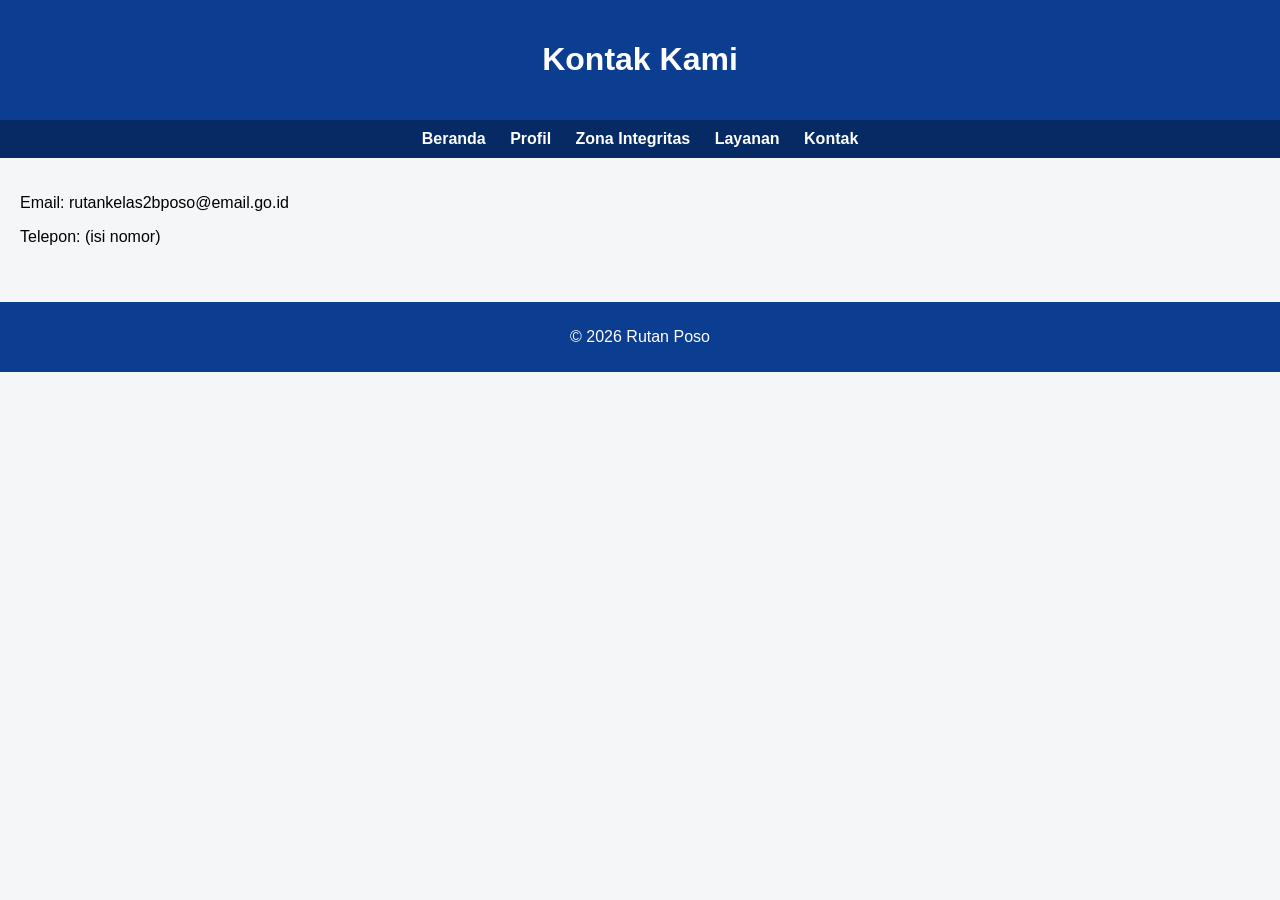
<file: kontak.html>
<!DOCTYPE html>
<html>
<head>
<meta charset="UTF-8">
<title>Kontak</title>
<link rel="stylesheet" href="style.css">
</head>
<body>
<header><h1>Kontak Kami</h1></header>
<nav>
<a href="index.html">Beranda</a>
<a href="profil.html">Profil</a>
<a href="wbk.html">Zona Integritas</a>
<a href="layanan.html">Layanan</a>
<a href="kontak.html">Kontak</a>
</nav>
<main>
<p>Email: rutankelas2bposo@email.go.id</p>
<p>Telepon: (isi nomor)</p>
</main>
<footer><p>© 2026 Rutan Poso</p></footer>
</body>
</html>
</file>
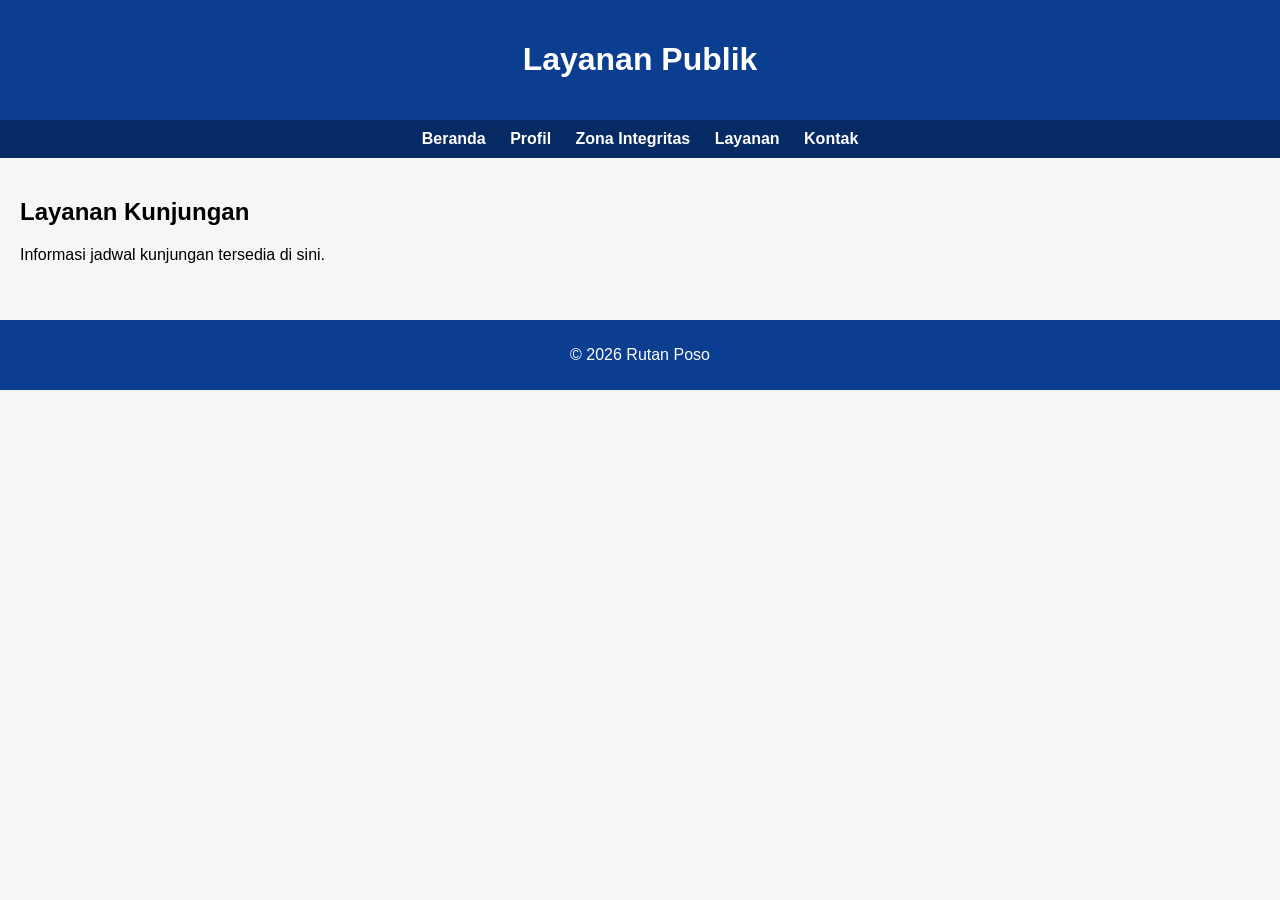
<file: layanan.html>
<!DOCTYPE html>
<html>
<head>
<meta charset="UTF-8">
<title>Layanan</title>
<link rel="stylesheet" href="style.css">
</head>
<body>
<header><h1>Layanan Publik</h1></header>
<nav>
<a href="index.html">Beranda</a>
<a href="profil.html">Profil</a>
<a href="wbk.html">Zona Integritas</a>
<a href="layanan.html">Layanan</a>
<a href="kontak.html">Kontak</a>
</nav>
<main>
<h2>Layanan Kunjungan</h2>
<p>Informasi jadwal kunjungan tersedia di sini.</p>
</main>
<footer><p>© 2026 Rutan Poso</p></footer>
</body>
</html>
</file>
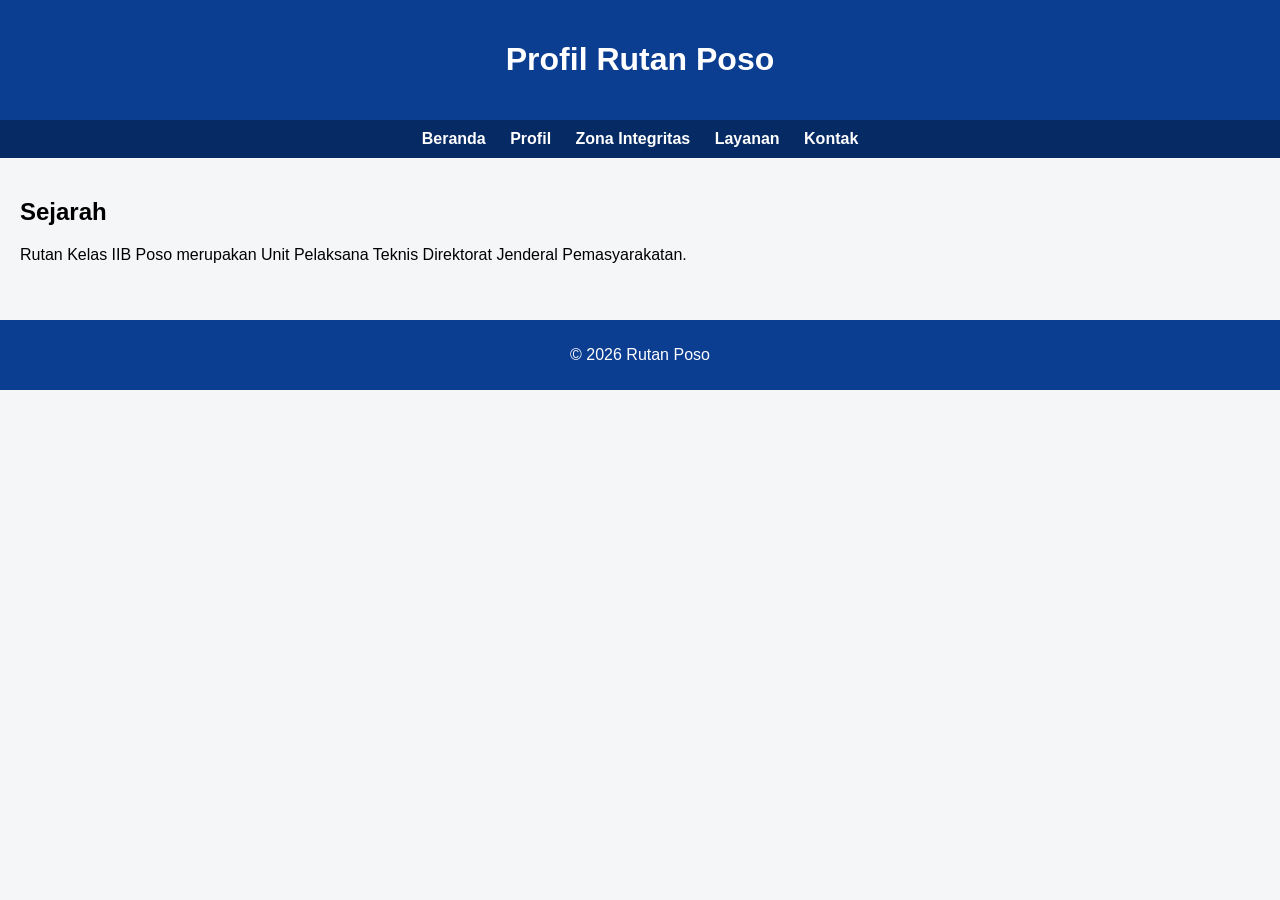
<file: profil.html>
<!DOCTYPE html>
<html>
<head>
<meta charset="UTF-8">
<title>Profil Rutan Poso</title>
<link rel="stylesheet" href="style.css">
</head>
<body>
<header><h1>Profil Rutan Poso</h1></header>
<nav>
<a href="index.html">Beranda</a>
<a href="profil.html">Profil</a>
<a href="wbk.html">Zona Integritas</a>
<a href="layanan.html">Layanan</a>
<a href="kontak.html">Kontak</a>
</nav>
<main>
<h2>Sejarah</h2>
<p>Rutan Kelas IIB Poso merupakan Unit Pelaksana Teknis Direktorat Jenderal Pemasyarakatan.</p>
</main>
<footer><p>© 2026 Rutan Poso</p></footer>
</body>
</html>
</file>
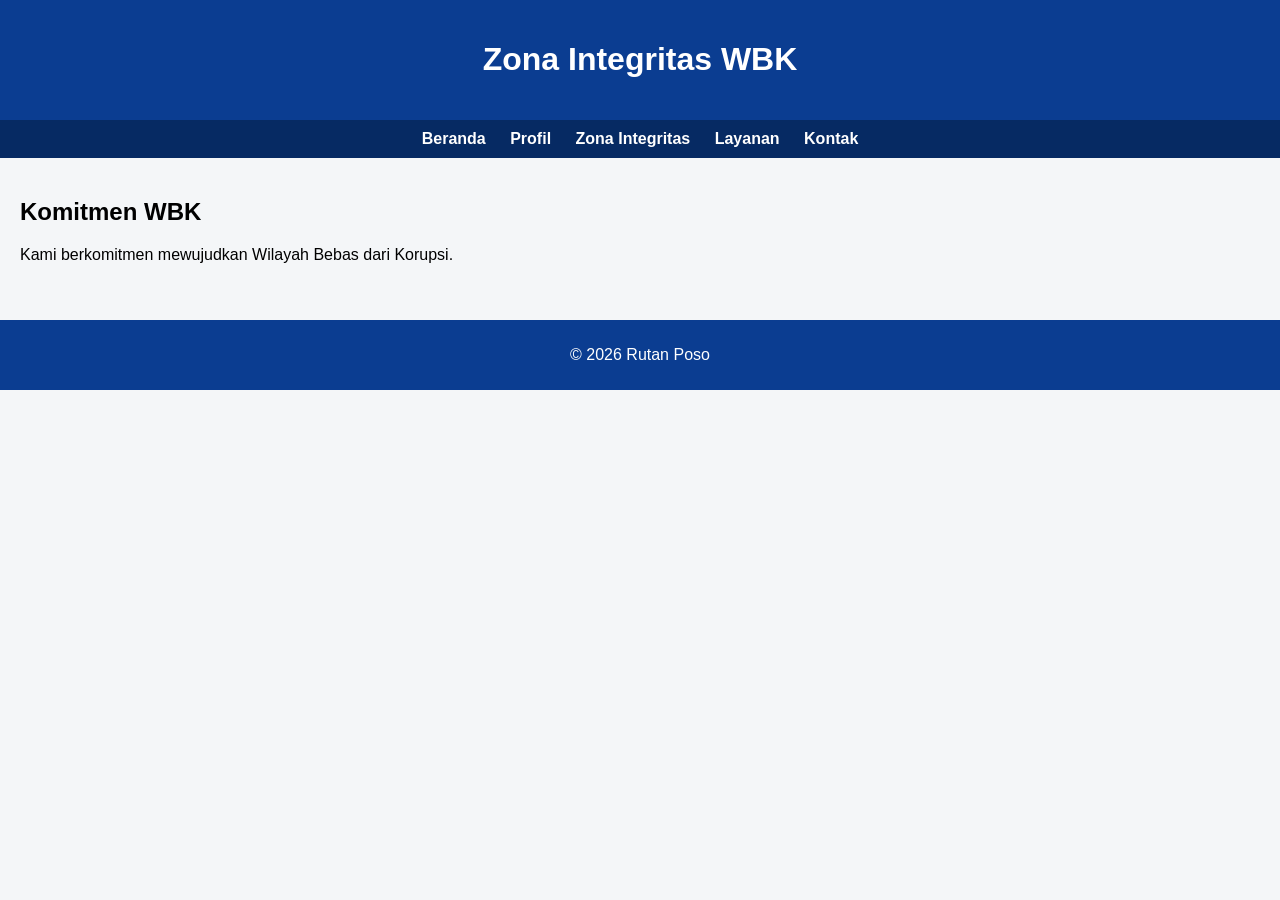
<file: wbk.html>
<!DOCTYPE html>
<html>
<head>
<meta charset="UTF-8">
<title>Zona Integritas WBK</title>
<link rel="stylesheet" href="style.css">
</head>
<body>
<header><h1>Zona Integritas WBK</h1></header>
<nav>
<a href="index.html">Beranda</a>
<a href="profil.html">Profil</a>
<a href="wbk.html">Zona Integritas</a>
<a href="layanan.html">Layanan</a>
<a href="kontak.html">Kontak</a>
</nav>
<main>
<h2>Komitmen WBK</h2>
<p>Kami berkomitmen mewujudkan Wilayah Bebas dari Korupsi.</p>
</main>
<footer><p>© 2026 Rutan Poso</p></footer>
</body>
</html>
</file>
<file: style.css>
body {
font-family: Arial, sans-serif;
margin: 0;
background: #f4f6f8;
}

header {
background: #0b3d91;
color: white;
padding: 20px;
text-align: center;
}

nav {
background: #062a63;
padding: 10px;
text-align: center;
}

nav a {
color: white;
margin: 10px;
text-decoration: none;
font-weight: bold;
}

main {
padding: 20px;
}

.card {
background: white;
padding: 15px;
margin: 10px 0;
border-radius: 8px;
}

footer {
background: #0b3d91;
color: white;
text-align: center;
padding: 10px;
margin-top: 20px;
}
</file>
